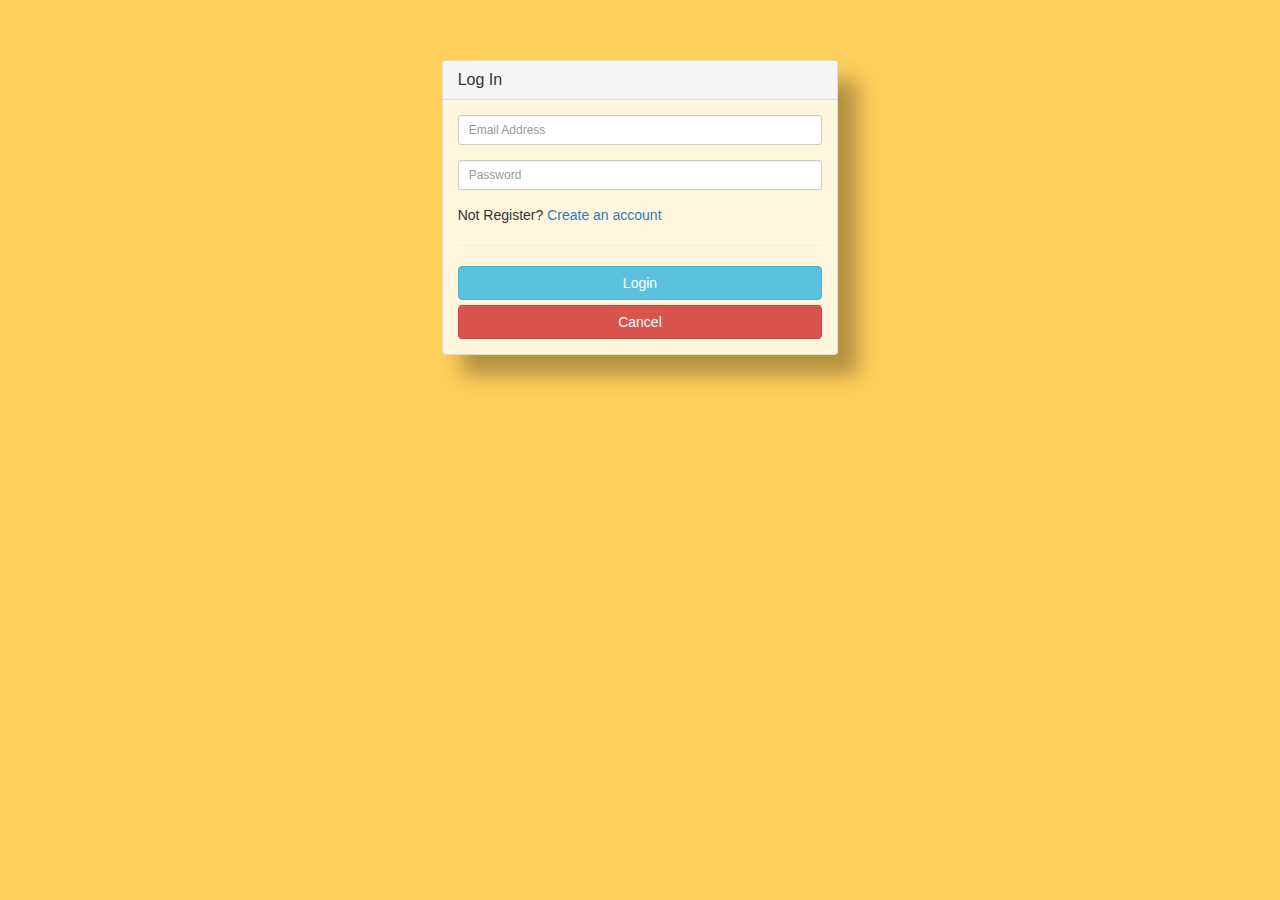
<file: snoopyslist/snoopyslist-war/src/main/webapp/login.html>
<!DOCTYPE html>
<html lang="en">
    <head>
        <title>Log In</title>
        <meta charset="utf-8">
        <meta name="viewport" content="width=device-width, initial-scale=1">
        <link rel="stylesheet" href="https://maxcdn.bootstrapcdn.com/bootstrap/3.3.7/css/bootstrap.min.css">
        <link href="https://fonts.googleapis.com/css?family=Montserrat" rel="stylesheet" type="text/css">
        <link href="https://fonts.googleapis.com/css?family=Lato" rel="stylesheet" type="text/css">
        <script src="https://ajax.googleapis.com/ajax/libs/jquery/3.2.0/jquery.min.js"></script>
        <script src="https://maxcdn.bootstrapcdn.com/bootstrap/3.3.7/js/bootstrap.min.js"></script>
        <script src="http://ajax.aspnetcdn.com/ajax/jquery.validate/1.11.1/jquery.validate.min.js"></script>
        <style>
            body{
                background-color: #ffcf5b;
            }
            .centered-form{
                margin-top: 60px;
            }

            .centered-form .panel{
                background: rgba(255, 255, 255, 0.8);
                box-shadow: rgba(0, 0, 0, 0.3) 20px 20px 20px;
            }
        </style>
    </head>
    <body>
        <div class="container-fluid">
            <div class="row centered-form">
                <div class="col-xs-12 col-sm-8 col-md-4 col-sm-offset-2 col-md-offset-4">
                    <div class="panel panel-default">
                        <div class="panel-heading">
                            <h1 class="panel-title">Log In</h1>
                        </div>
                        <div class="panel-body">
                            <form role="form" id="login-form" method="post">

                                <div class="form-group">
                                    <input type="email" name="email" id="email" class="form-control input-sm" placeholder="Email Address">
                                </div>

                                <div class="form-group">
                                    <input type="password" name="password" id="password" class="form-control input-sm" placeholder="Password">
                                </div>
                                <div>
                                    Not Register? <a href="signup.html">Create an account</a>
                                </div>

                                <hr />

                                <input type="submit" value="Login" class="btn btn-info btn-block">
                                <input type="button" id="cancelButton" value="Cancel" class="btn btn-danger btn-info btn-block">
                            </form>

                        </div>
                    </div>

                    <div id="errorMessage" class="panel panel-default alert alert-danger" role="alert" style="display:none;">
                        <strong>Invalid Login</strong><br> Your Email or Password is incorrect. Please try again!
                    </div>
                </div>
            </div>
        </div>

        <script src="resources/js/cookieFunctions.js" charset="utf-8"></script>
        <script src="resources/js/login.js"></script>

    </body>
</html>
</file>
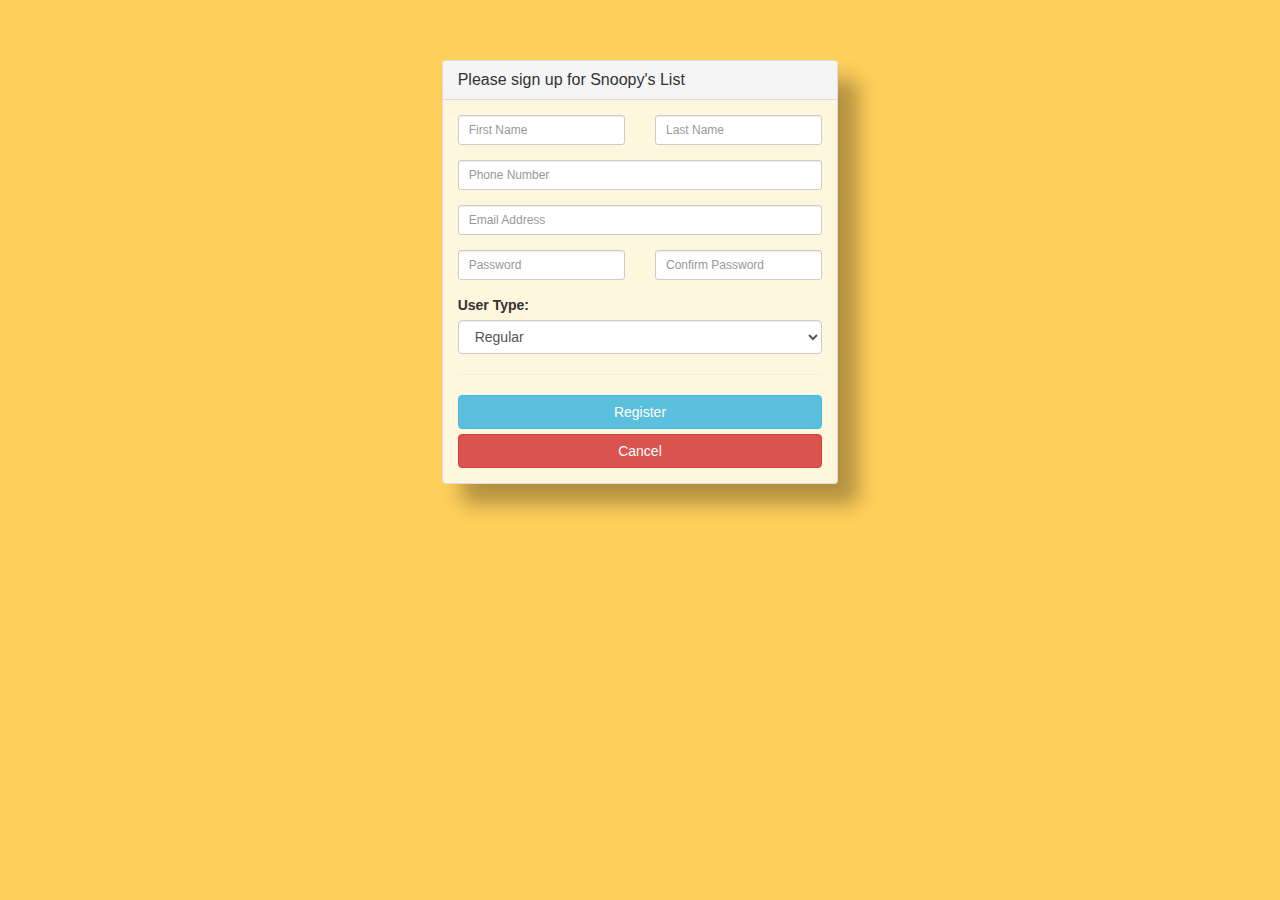
<file: snoopyslist/snoopyslist-war/src/main/webapp/signup.html>
<!DOCTYPE html>
<html lang="en">
    <head>
        <title>SignUp Page</title>
        <meta charset="utf-8">
        <meta name="viewport" content="width=device-width, initial-scale=1">
        <link rel="stylesheet" href="https://maxcdn.bootstrapcdn.com/bootstrap/3.3.7/css/bootstrap.min.css">
        <link href="https://fonts.googleapis.com/css?family=Montserrat" rel="stylesheet" type="text/css">
        <link href="https://fonts.googleapis.com/css?family=Lato" rel="stylesheet" type="text/css">
        <script src="https://ajax.googleapis.com/ajax/libs/jquery/3.2.0/jquery.min.js"></script>
        <script src="https://maxcdn.bootstrapcdn.com/bootstrap/3.3.7/js/bootstrap.min.js"></script>
        <script src="http://ajax.aspnetcdn.com/ajax/jquery.validate/1.11.1/jquery.validate.min.js"></script>
        <style>
            body{
                background-color: #ffcf5b;
            }
            .centered-form{
                margin-top: 60px;
            }

            .centered-form .panel{
                background: rgba(255, 255, 255, 0.8);
                box-shadow: rgba(0, 0, 0, 0.3) 20px 20px 20px;
            }
        </style>
    </head>
    <body>
        <div class="container-fluid">
            <div class="row centered-form">
                <div class="col-xs-12 col-sm-8 col-md-4 col-sm-offset-2 col-md-offset-4">
                    <div class="panel panel-default">
                        <div class="panel-heading">
                            <h1 class="panel-title">Please sign up for Snoopy's List</h1>
                        </div>
                        <div class="panel-body">
                            <form role="form" id="register-form" method="post">
                                <div class="row">
                                    <div class="col-xs-6 col-sm-6 col-md-6">
                                        <div class="form-group">
                                            <input type="text" name="firstName" id="firstName" class="form-control input-sm" placeholder="First Name">
                                        </div>
                                    </div>
                                    <div class="col-xs-6 col-sm-6 col-md-6">
                                        <div class="form-group">
                                            <input type="text" name="lastName" id="lastName" class="form-control input-sm" placeholder="Last Name">
                                        </div>
                                    </div>
                                </div>

                                <div class="form-group">
                                    <input type="text" name="phoneNumber" id="phoneNumber" class="form-control input-sm" placeholder="Phone Number">
                                </div>

                                <div class="form-group">
                                    <input type="email" name="email" id="email" class="form-control input-sm" placeholder="Email Address">
                                </div>

                                <div class="row">
                                    <div class="col-xs-6 col-sm-6 col-md-6">
                                        <div class="form-group">
                                            <input type="password" name="password" id="password" class="form-control input-sm" placeholder="Password">
                                        </div>
                                    </div>
                                    <div class="col-xs-6 col-sm-6 col-md-6">
                                        <div class="form-group">
                                            <input type="password" name="password_confirmation" id="password_confirmation" class="form-control input-sm" placeholder="Confirm Password">
                                        </div>
                                    </div>
                                </div>
                                <div class="form-group">
                                    <label>User Type: </label>
                                    <select class="form-control" id="userType">
                                        <option value="0">Regular</option>
                                        <option value="1">Agency</option>
                                    </select>
                                </div>
                                <div class="form-group">
                                    <input type="text" name="website" id="website" class="form-control input-sm" placeholder="Website">
                                </div>
                                <hr />
                                <input type="submit" value="Register" class="btn btn-info btn-block">
                                <input type="button" id="cancelButton" value="Cancel" class="btn btn-danger btn-info btn-block">
                            </form>
                        </div>
                    </div>
                    <div id="errorMessage" class="panel panel-default alert alert-danger" role="alert" style="display:none;">
                        <strong>Email already taken!</strong>Please enter Email again
                    </div>
                </div>
            </div>
        </div>

        <script src="resources/js/cookieFunctions.js" charset="utf-8"></script>
        <script src="resources/js/signup.js" ></script>
    </body>
</html>
</file>
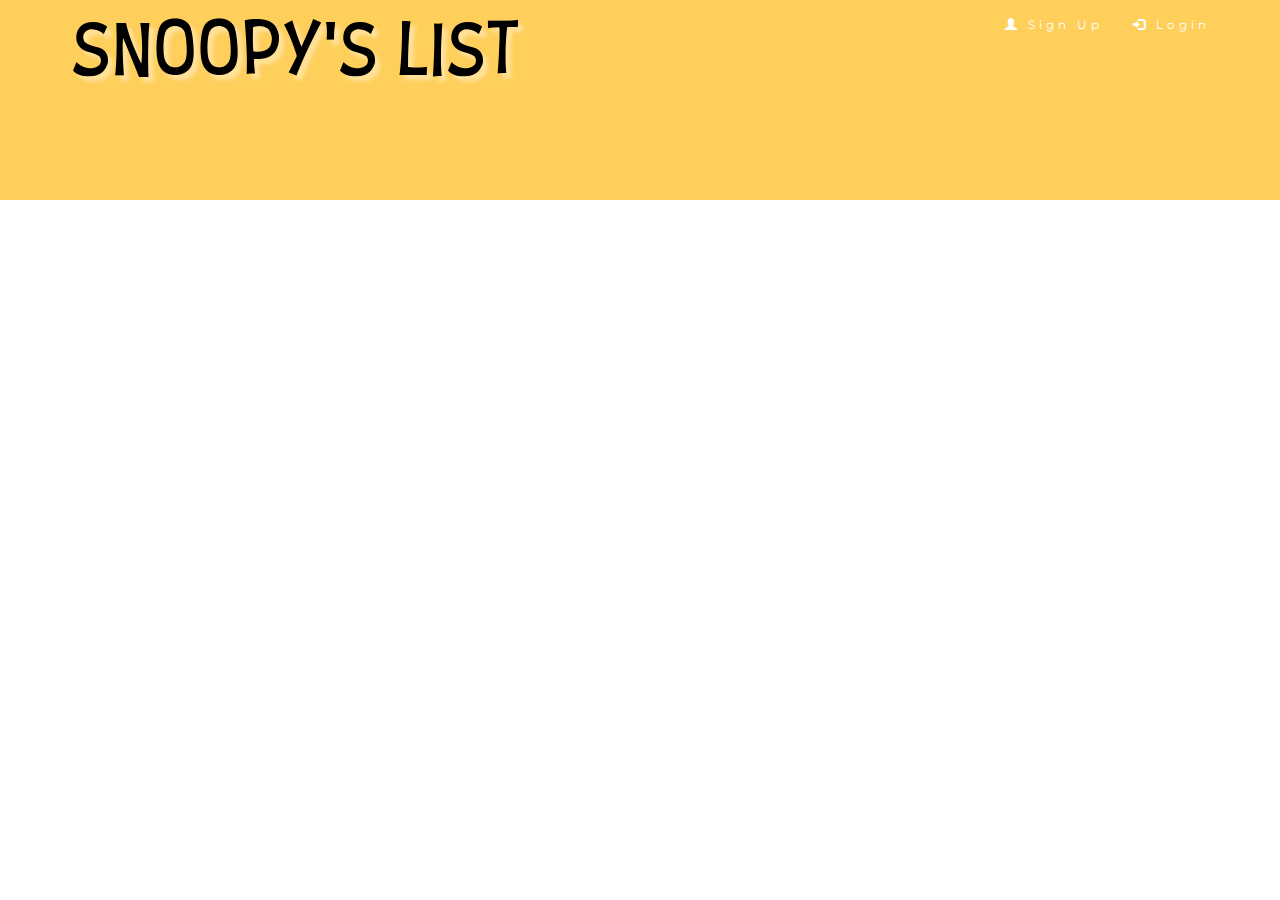
<file: snoopyslist/snoopyslist-war/src/main/webapp/typegallery.html>
<!DOCTYPE HTML>
<html lang="en">

    <head>
        <!-- Theme Made By www.w3schools.com - No Copyright -->
        <title>pet type</title>
        <meta charset="utf-8">
        <meta name="viewport" content="width=device-width, initial-scale=1">
        <link rel="stylesheet" href="https://maxcdn.bootstrapcdn.com/bootstrap/3.3.7/css/bootstrap.min.css">
        <link href="https://fonts.googleapis.com/css?family=Montserrat" rel="stylesheet" type="text/css">
        <link href="https://fonts.googleapis.com/css?family=Lato" rel="stylesheet" type="text/css">
        <script src="https://ajax.googleapis.com/ajax/libs/jquery/3.2.0/jquery.min.js"></script>
        <script src="https://maxcdn.bootstrapcdn.com/bootstrap/3.3.7/js/bootstrap.min.js"></script>
        <link rel="stylesheet" href="./resources/css/style.css">
    </head>

    <!--<body id="myPage" data-spy="scroll" data-target=".navbar" data-offset="60" onload="checkCookie()">-->

    <body id="myPage" data-spy="scroll" data-target=".navbar" data-offset="60">
        <nav class="navbar navbar-default navbar-fixed-top">
            <div class="container">
                <div class="navbar-header">
                    <button type="button" class="navbar-toggle" data-toggle="collapse" data-target="#myNavbar">
                    <span class="icon-bar"></span>
                    <span class="icon-bar"></span>
                    <span class="icon-bar"></span>
                </button>
                    <a class="navbar-brand" href="/snoopyslist"><img src="./resources/gfx/slLogo.png"></a>
                </div>
                <div class="collapse navbar-collapse" id="myNavbar">
                    <ul class="nav navbar-nav navbar-right">
                        <li><a href="./userhomepage.html">Welcome <span id="username"></span>!</a></li>
                        <li>
                            <button id="logout" type="button" class="btn btn-warning">Logout!</button>
                        </li>

                    </ul>
                </div>
            </div>
        </nav>

        <div class="jumbotron text-center">
            <span id="type"></span>
        </div>

        <div class="container">
            <div class="text-align: justify">
                <!--Pictures of pet go here -->
                <ul style="list-style-type: none" id="ultype">
                </ul>
            </div>
        </div>

        <!-- JS scripts -->
        <script src="resources/js/cookieFunctions.js" charset="utf-8"></script>
        <script src="resources/js/checkLogin.js"></script>
        <script src="resources/js/httpJSON.js" charset="utf-8"></script>
        <script src="resources/js/typegallery.js" charset="utf-8"></script>
    </body>
</html>
</file>
<file: snoopyslist/snoopyslist-war/src/main/webapp/resources/css/style.css>
body {
    font: 400 15px Lato, sans-serif;
    line-height: 1.8;
    color: #818181;
}

h2 {
    font-size: 24px;
    text-transform: uppercase;
    color: #303030;
    font-weight: 600;
    margin-bottom: 30px;
}

h4 {
    font-size: 19px;
    line-height: 1.375em;
    color: #303030;
    font-weight: 400;
    margin-bottom: 30px;
}


.jumbotron {
    background-color: #ffcf5b;
    color: #fff;
    padding: 100px 25px;
    font-family: Montserrat, sans-serif;
}

.container-fluid {
    padding: 60px 50px;
}

.bg-grey {
    background-color: #f6f6f6;
}

.logo-small {
    color: #ffcf5b;
    font-size: 50px;
}

.logo {
    color: #ffcf5b;
    font-size: 200px;
}

.thumbnail {
    padding: 0 0 15px 0;
    border: none;
    border-radius: 0;
}

.thumbnail img {
    width: 100%;
    margin-bottom: 10px;
}


.carousel-control.right, .carousel-control.left {
    background-image: none;
    color: #ffcf5b;
}

.carousel-indicators li {
    border-color: #ffcf5b;
}

.carousel-indicators li.active {
    background-color: #ffcf5b;
}

.item h4 {
    font-size: 19px;
    line-height: 1.375em;
    font-weight: 400;
    font-style: italic;
    margin: 70px 0;
}

.item span {
    font-style: normal;
}

.panel {
    border: 1px solid #ffcf5b;
    border-radius: 0 !important;
    transition: box-shadow 0.5s;
}

.panel:hover {
    box-shadow: 5px 0px 40px rgba(0, 0, 0, .2);
}

.panel-footer .btn:hover {
    border: 1px solid #ffcf5b;
    background-color: #fff !important;
    color: #ffcf5b;
}

.panel-heading {
    color: #fff !important;
    background-color: #ffcf5b !important;
    padding: 25px;
    border-bottom: 1px solid transparent;
    border-top-left-radius: 0px;
    border-top-right-radius: 0px;
    border-bottom-left-radius: 0px;
    border-bottom-right-radius: 0px;
}

.panel-footer {
    background-color: white !important;
}

.panel-footer h3 {
    font-size: 32px;
}

.panel-footer h4 {
    color: #aaa;
    font-size: 14px;
}

.panel-footer .btn {
    margin: 15px 0;
    background-color: #ffcf5b;
    color: #fff;
}

.navbar {
    margin-bottom: 0;
    background-color: #ffcf5b;
    z-index: 9999;
    border: 0;
    font-size: 12px !important;
    line-height: 1.42857143 !important;
    letter-spacing: 4px;
    border-radius: 0;
    font-family: Montserrat, sans-serif;
}
/*ref: http://stackoverflow.com/questions/13990629/html-css-invisible-button*/

.thumbnail-button {
    background: transparent;
    border: none !important;
    font-size: 0;
}

.center_div {
    margin: 0 auto;
    padding: auto;
    width: 40%/* value of your choice which suits your alignment */
}

.reimage {
    max-width: 20%;
    max-height: 20%;
    float: right;
}



.sameImgSize {
    position: center;
    margin: auto;
    float: right;
    max-width:  20%;
    max-height: 100%;
    object-fit: contain;
    background-position: 50% 50%;
    background-repeat:   no-repeat;
    background-size:     cover;

}

.img-thumbnail{

    width: 600px;
    height: 300px;
}




#myNavbar {
    padding-bottom: 40px;
}

.navbar li a, .navbar .navbar-brand {
    color: #fff !important;
}

.navbar-nav li a:hover, .navbar-nav li.active a {
    color: #ffcf5b !important;
    background-color: #fff !important;
}

.navbar-default .navbar-toggle {
    border-color: transparent;
    color: #fff !important;
}

footer .glyphicon {
    font-size: 20px;
    margin-bottom: 20px;
    color: #ffcf5b;
}

.slideanim {
    visibility: hidden;
}

.slide {
    animation-name: slide;
    -webkit-animation-name: slide;
    animation-duration: 1s;
    -webkit-animation-duration: 1s;
    visibility: visible;
}

@keyframes slide {
    0% {
        opacity: 0;
        transform: translateY(70%);
    }
    100% {
        opacity: 1;
        transform: translateY(0%);
    }
}

@-webkit-keyframes slide {
    0% {
        opacity: 0;
        -webkit-transform: translateY(70%);
    }
    100% {
        opacity: 1;
        -webkit-transform: translateY(0%);
    }
}

@media screen and (max-width: 768px) {
    .col-sm-4 {
        text-align: center;
        margin: 25px 0;
    }
    .btn-lg {
        width: 100%;
        margin-bottom: 35px;
    }
}

@media screen and (max-width: 480px) {
    .logo {
        font-size: 150px;
    }
}

#about {
    background-image: url("./resources/images/banner.jpg");
}

.animalthumb{
    height: 300px;
}

.thumbnail{
    height: 300px;
}
</file>
